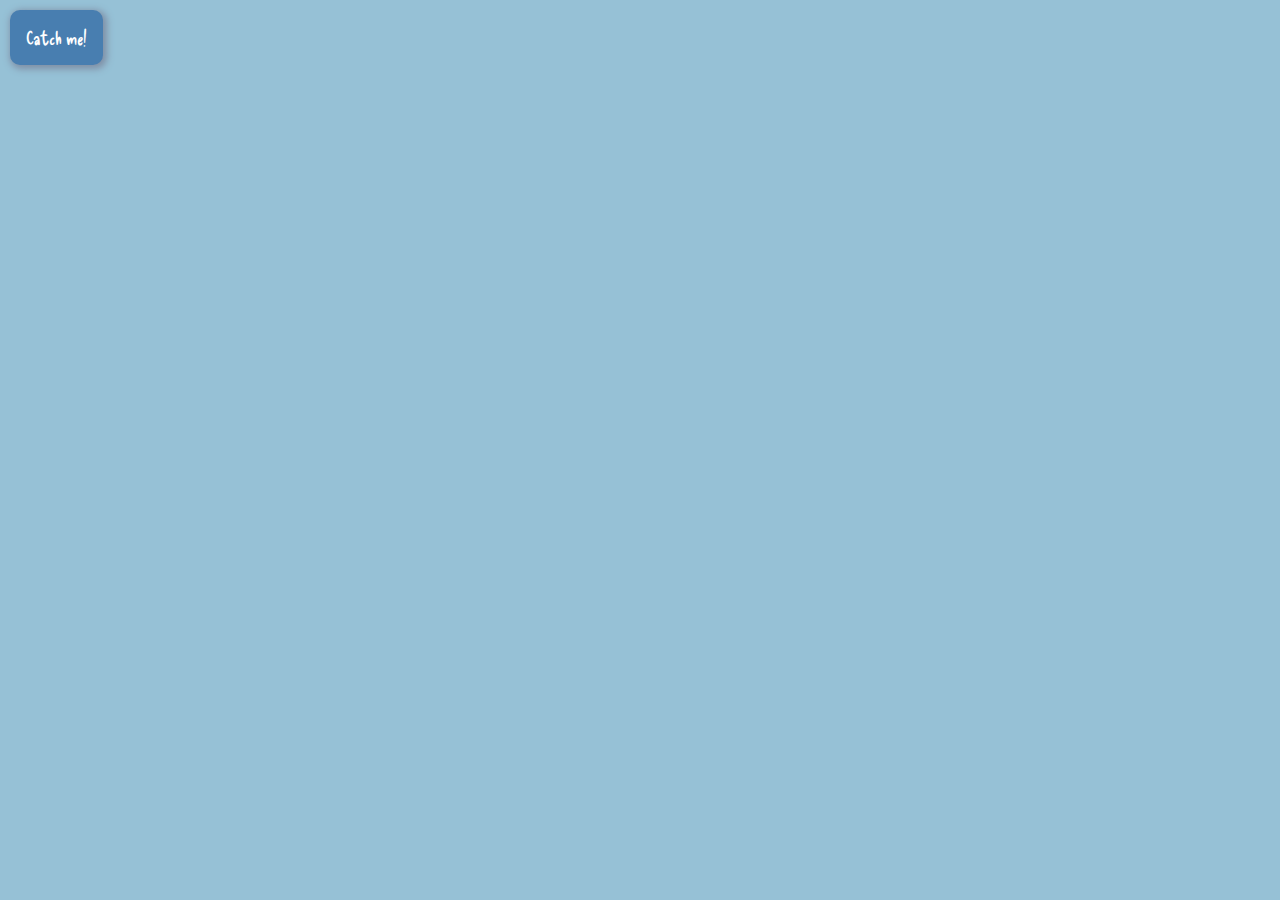
<file: catch-button/index.html>
<!DOCTYPE html>
<html>
<head>
  <meta charset="UTF-8">
  <meta name="description" content="Free Web tutorials">
  <meta name="keywords" content="HTML,CSS,XML,JavaScript">
  <meta name="author" content="Seval Şentürk">
  <meta name="viewport" content="width=device-width, initial-scale=1.0">
  <link rel="stylesheet" href="style.css">
</head>
<body>

<main>
    <div>
        <button id="btn">Catch me!</button>
    </div>  
</main>

<script src="style.js"></script>
</body>
</html>
</file>
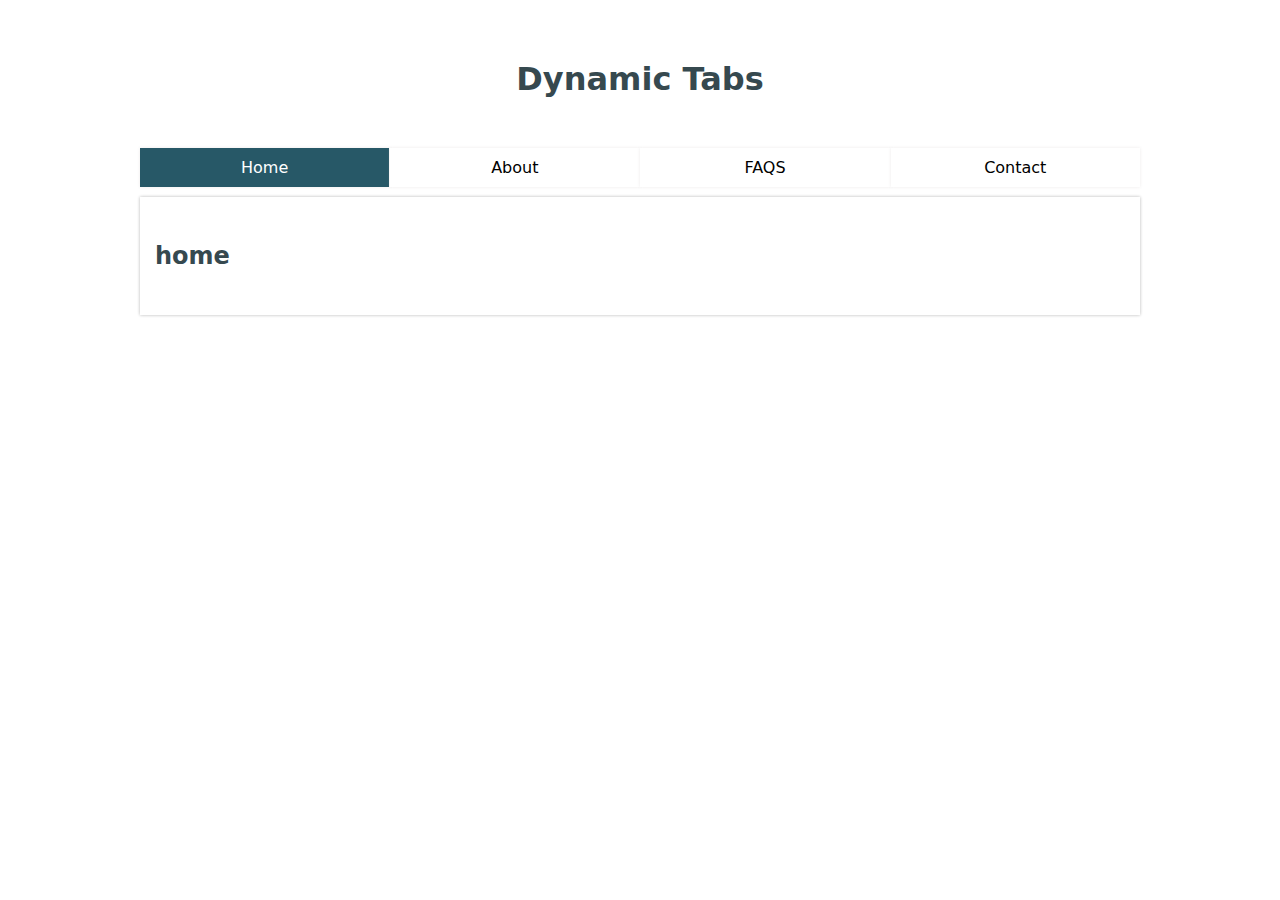
<file: DynamicTabs/index.html>
<!DOCTYPE html>
<html>
  <head>
    <meta charset="UTF-8" />
    <meta name="description" content="Free Web tutorials" />
    <meta name="keywords" content="HTML,CSS,XML,JavaScript" />
    <meta name="author" content="Seval Şentürk" />
    <meta name="viewport" content="width=device-width, initial-scale=1.0" />
    <link rel="stylesheet" href="style.css" />
  </head>
  <body>
    <main>
      <section>
        <div>
          <h1>Dynamic Tabs</h1>
          <ul>
            <li
              class="tab-item active"
              target-wrapper="first-dynamic-table"
              target-tab="home"
            >
              Home
            </li>
            <li
              class="tab-item"
              target-wrapper="first-dynamic-table"
              target-tab="about"
            >
              About
            </li>
            <li
              class="tab-item"
              target-wrapper="first-dynamic-table"
              target-tab="faqs"
            >
              FAQS
            </li>
            <li
              class="tab-item"
              target-wrapper="first-dynamic-table"
              target-tab="contact"
            >
              Contact
            </li>
          </ul>
          <div id="first-dynamic-table">
            <div class="tab-content active" id="home">
              <h2>home</h2>
            </div>
            <div class="tab-content" id="about">
              <h2>about</h2>
            </div>
            <div class="tab-content" id="faqs">
              <h2>faqs</h2>
            </div>
            <div class="tab-content" id="contact">
              <h2>Contact</h2>
            </div>
          </div>
        </div>
      </section>
    </main>

    <script src="style.js"></script>
  </body>
</html>
</file>
<file: catch-button/style.css>
@import url("https://fonts.googleapis.com/css2?family=Delicious+Handrawn&display=swap");

* {
  margin: 0;
  padding: 0;
  box-sizing: border-box;
}

body {
  height: 100%;
  background-color: #2881ab7d;
  display: grid;
  margin: auto ;
}

button {
  background-color: #487eb0;
  border-radius: 10px;
  position: relative;
  padding: 1rem;
  border: none;
  margin: 10px;
  color: #ffffff;
  font-family: "Delicious Handrawn", sans-serif;
  font-size: 1.2rem;
  -webkit-box-shadow: 2px 2px 7px 2px #7f8fa6;
  box-shadow: 2px 2px 7px 2px #7f8fa6;
  -webkit-border-radius: 10px;
  -moz-border-radius: 10px;
  -ms-border-radius: 10px;
  -o-border-radius: 10px;
}
</file>
<file: DynamicTabs/style.css>
* {
    margin: 0;
    padding: 0;
    box-sizing: border-box;

}

h1 {
    margin: 50px 0px;
    text-align: center;
    color: #36494f;
    width: 100%;
}

body {
    font-family: system-ui, -apple-system, BlinkMacSystemFont, 'Segoe UI', Roboto, Oxygen, Ubuntu, Cantarell, 'Open Sans', 'Helvetica Neue', sans-serif;
}

div {
    display: flex;
    flex-direction: column;
    align-items: flex-start;
    width: 100%;
    max-width: 1000px;
    margin: 10px auto;
}

div ul {
    width: 100%;
    display: flex;
    align-items: center;
    justify-content: space-between;
}

div ul li {
    padding: 10px 10px;
    background: white;
    width: 100%;
    display: flex;
    align-items: center;
    justify-content: center;
    list-style-type: none;
    box-shadow: 0px 0px 3px rgb(194 186 186 / 30%);
    cursor: pointer;
    border-radius: 0px;
    transition: all 0.3s ease;
}

div ul li:not(:last-of-type) {
    /* add border beside last element */
    border-right: 1px solid white;
}

div ul li:hover {
    background: rgb(188 89 213);
    color: #FFF;
    transition: all 0.3s ease;
}

#first-dynamic-table,
#first-dynamic-table-2 {
    width: 100%;
    background: #ffffff;
    box-shadow: 0px 0px 3px rgb(18 16 16 / 30%);
    padding: 35px 15px;
    color: #36494f;
}

/*Main Style*/
.tab-item.active {
    background: #275867;
    color: white;
}

.tab-content {
    width: 100%;
    display: none;
}

.tab-content.active {
    display: block;
}

/*Main Style*/
</file>
